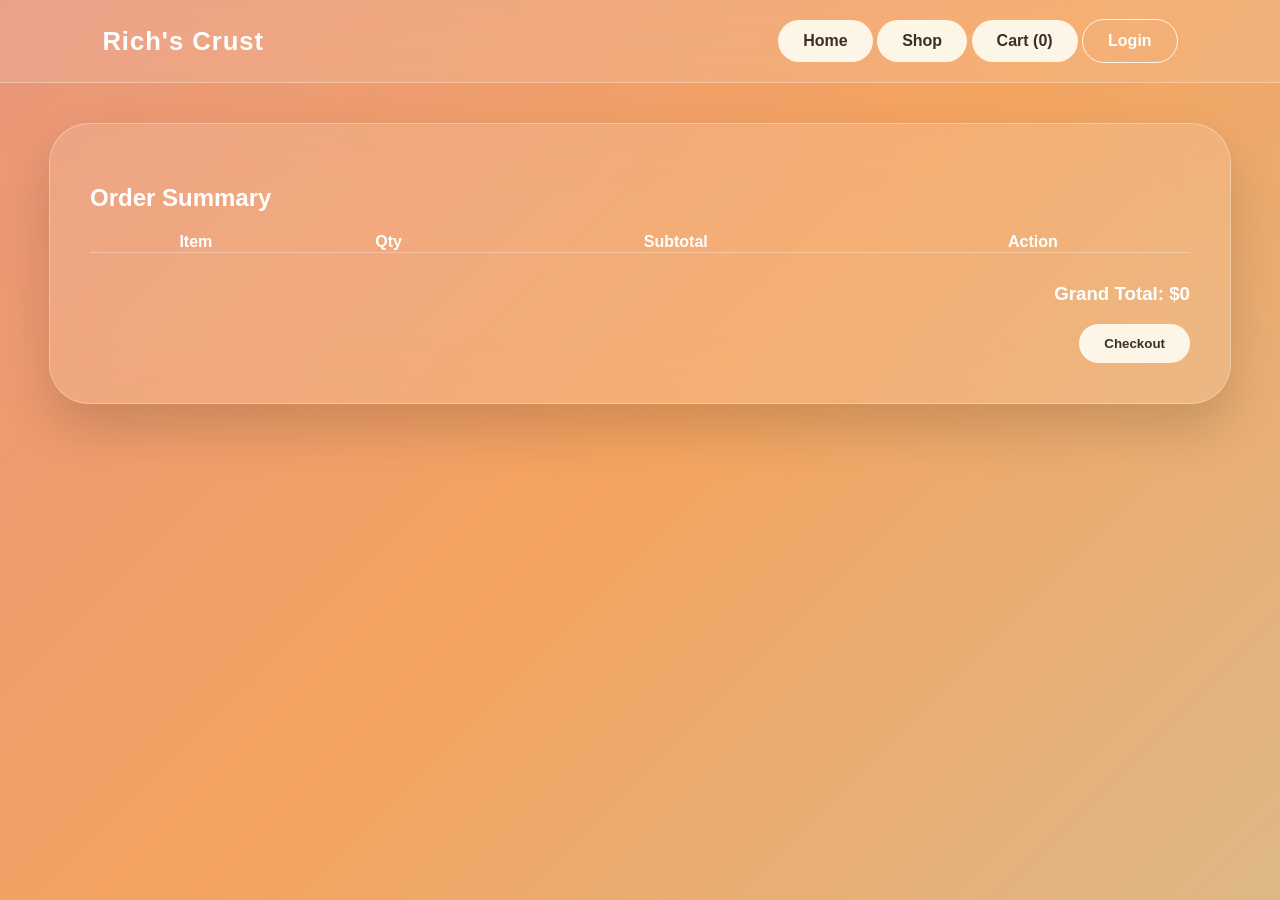
<file: Velvetcrustcakes design/summary.html>
<!DOCTYPE html>
<html lang="en">
<head>
    <meta charset="UTF-8">
    <title>Rich's Crust Cakes | Home</title>
    <link rel="stylesheet" href="style.css">
</head>
<body>
  <nav>
        <div class="logo">Rich's Crust</div>
        <div class="nav-links">
            <a href="index.html" class="btn-cream">Home</a>
            <a href="shop.html" class="btn-cream">Shop</a>
            <a href="summary.html" class="btn-cream">Cart (<span id="cart-count">0</span>)</a>
            <a href="login.html" class="btn-cream" style="background:transparent; border:1px solid var(--cream); color:white;">Login</a>
        </div>
    </nav>


    <div id="cart-modal" class="modal-overlay">
        <div class="container" style="max-width: 400px; text-align: center;">
            <h2 id="modal-title">Confirm Selection</h2>
            <p id="modal-msg"></p>
            <div id="qty-box" style="display:none; margin: 20px;">
                <label>Quantity: </label>
                <input type="number" id="item-qty" value="1" min="1" style="width: 60px; padding: 5px;">
            </div>
            <div style="display: flex; gap: 10px;">
                <button id="modal-yes" class="btn-cream" style="flex:1">Yes</button>
                <button id="modal-no" class="btn-cream" style="flex:1; background:rgba(255,255,255,0.2); color:white;">No</button>
            </div>
        </div>
    </div>

    <div class="container">

        <section id="summary" class="page">
            <h2>Order Summary</h2>
            <table style="width: 100%; border-collapse: collapse;">
                <thead style="border-bottom: 1px solid var(--glass-border);">
                    <tr><th>Item</th><th>Qty</th><th>Subtotal</th><th>Action</th></tr>
                </thead>
                <tbody id="cart-items"></tbody>
            </table>
            <div style="text-align: right; margin-top: 30px;">
                <h3>Grand Total: $<span id="total-price">0</span></h3>
                <button class="btn-cream" onclick="alert('Proceeding to Payment...')">Checkout</button>
            </div>
        </section>
    </div>
    <script src="script.js"></script>
</body>
</html>
</file>
<file: Velvetcrustcakes design/style.css>
:root {
    --cream: #fdf5e6;
    --cream-hover: #f5deb3;
    --glass: rgba(255, 255, 255, 0.12);
    --glass-border: rgba(255, 255, 255, 0.3);
    --text-white: #ffffff;
    --text-dark: #3a2e2b;
}

body {
    margin: 0;
    font-family: 'Segoe UI', sans-serif;
    background: linear-gradient(135deg, #e9967a 0%, #f4a460 50%, #deb887 100%);
    background-attachment: fixed;
    min-height: 100vh;
    color: var(--text-white);
    display: flex;
    flex-direction: column;
}

/* --- Navigation --- */
nav {
    display: flex; justify-content: space-between; align-items: center;
    padding: 1.2rem 8%; background: var(--glass); backdrop-filter: blur(15px);
    border-bottom: 1px solid var(--glass-border); position: sticky; top: 0; z-index: 1000;
}

.logo { font-size: 1.6rem; letter-spacing: 1px; font-weight: bold; }

/* --- Floating Card Theme --- */
.container {
    background: var(--glass); backdrop-filter: blur(25px);
    border: 1px solid var(--glass-border); border-radius: 40px;
    padding: 40px; box-shadow: 0 25px 50px rgba(0,0,0,0.15);
    margin: 40px auto; width: 90%; max-width: 1100px;
}

.centered-card { max-width: 450px; margin: 100px auto; text-align: center; }

/* --- Carousel --- */
.carousel {
    position: relative; height: 400px; border-radius: 30px;
    overflow: hidden; margin-bottom: 30px;
}
.carousel-img { width: 100%; height: 100%; object-fit: cover; transition: opacity 0.8s ease-in-out; }
.carousel-overlay {
    position: absolute; bottom: 0; left: 0; right: 0;
    padding: 40px; background: linear-gradient(transparent, rgba(0,0,0,0.6));
}

/* --- Buttons --- */
.btn-cream {
    background: var(--cream); border: none; padding: 12px 25px;
    border-radius: 30px; cursor: pointer; font-weight: bold;
    transition: 0.3s; color: var(--text-dark); text-decoration: none; display: inline-block;
}
.btn-cream:hover { background: var(--cream-hover); transform: scale(1.05); }

/* --- Grid & Modal --- */
.grid { display: grid; grid-template-columns: repeat(auto-fit, minmax(220px, 1fr)); gap: 25px; }
.cake-card {
    background: rgba(255, 255, 255, 0.1); border-radius: 25px;
    padding: 15px; text-align: center; border: 1px solid var(--glass-border);
}
.modal-overlay {
    position: fixed; top: 0; left: 0; width: 100%; height: 100%;
    background: rgba(0,0,0,0.4); display: none; justify-content: center;
    align-items: center; z-index: 2000;
}
</file>
